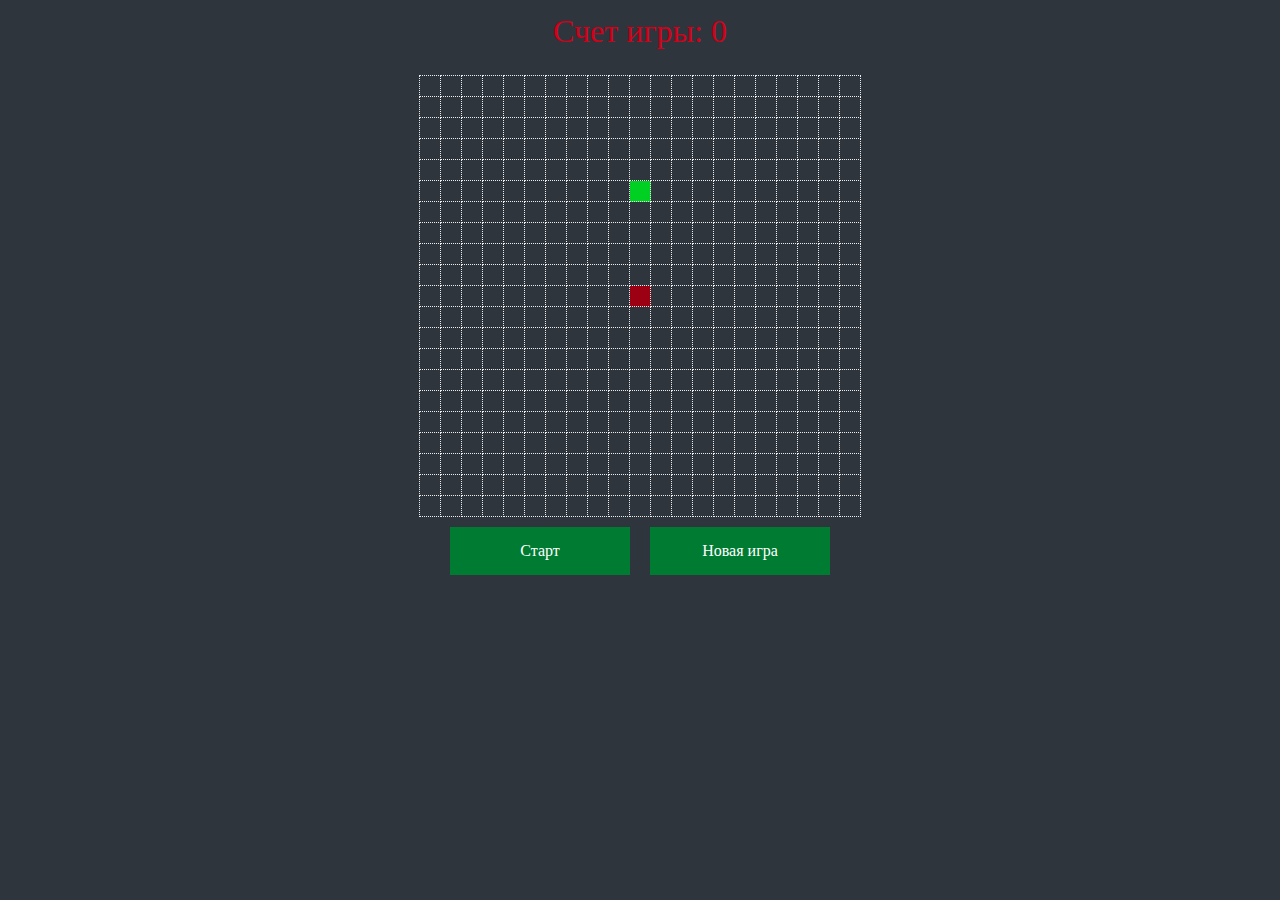
<file: homework_7/index.html>
<!DOCTYPE html>
<html lang="en">
<head>
  <meta charset="UTF-8">
  <title>Змейка</title>
  <link rel="stylesheet" href="style.css" />
</head>
<body>
  <div id="game-score">Счет игры: <span id="score-count">0</span></div>
  <div id="game-wrap">
    <table id="game"></table>
  </div>
  <div id="menu">
    <div id="playButton" class="menuButton">Старт</div>
    <div id="newGameButton" class="menuButton">Новая игра</div>
  </div>

  <script src="ex_2.js"></script>
</body>
</html>
</file>
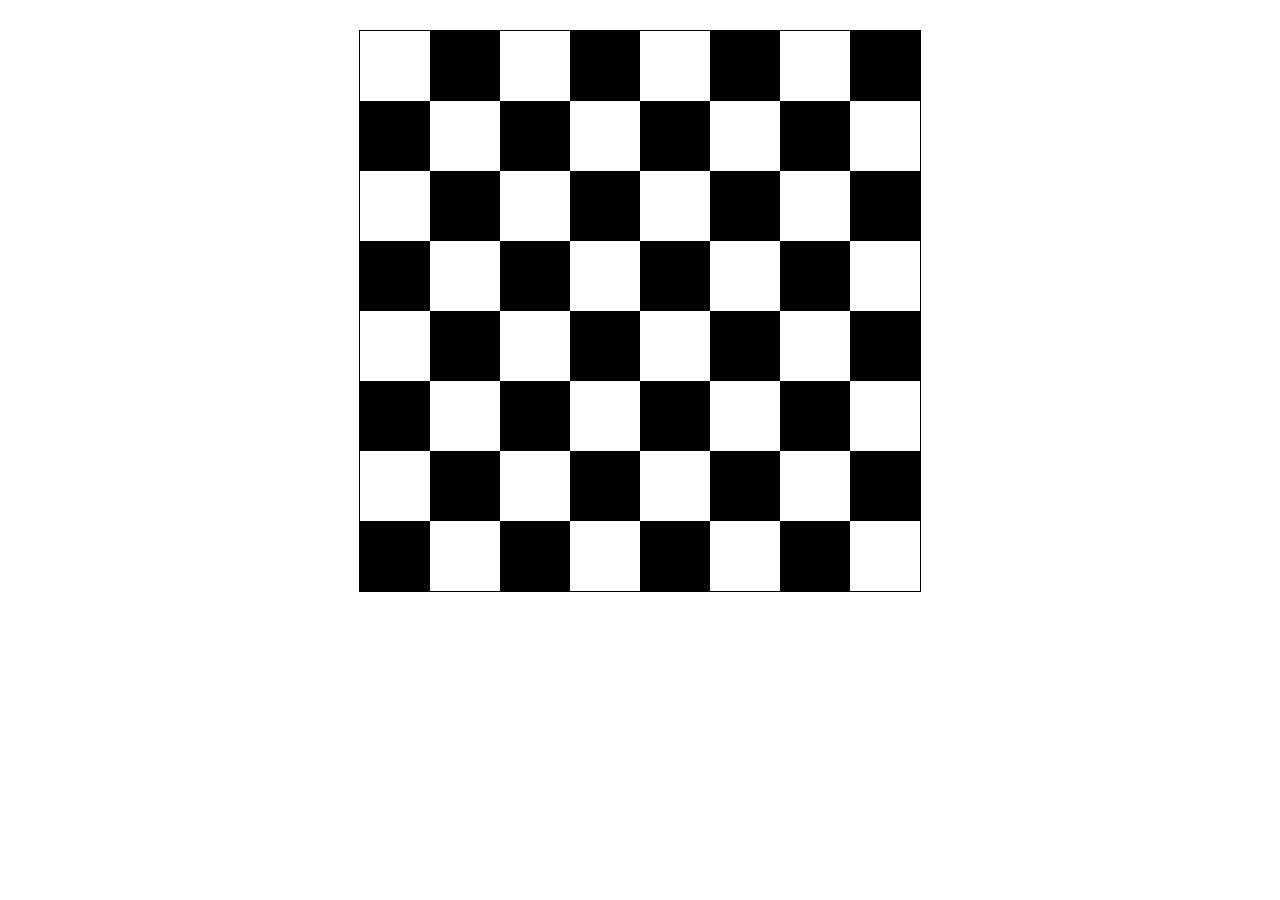
<file: homework_5/ex_1.html>
<!DOCTYPE html>
<html lang="en">
<head>
    <meta charset="UTF-8">
    <meta name="viewport" content="width=device-width, initial-scale=1.0">
    <title>Document</title>
    <link rel="stylesheet" href="ex_1.css">
</head>
<body>
    <div class="main-block"></div>

    <script src='ex_1.js'></script>
</body>
</html>
</file>
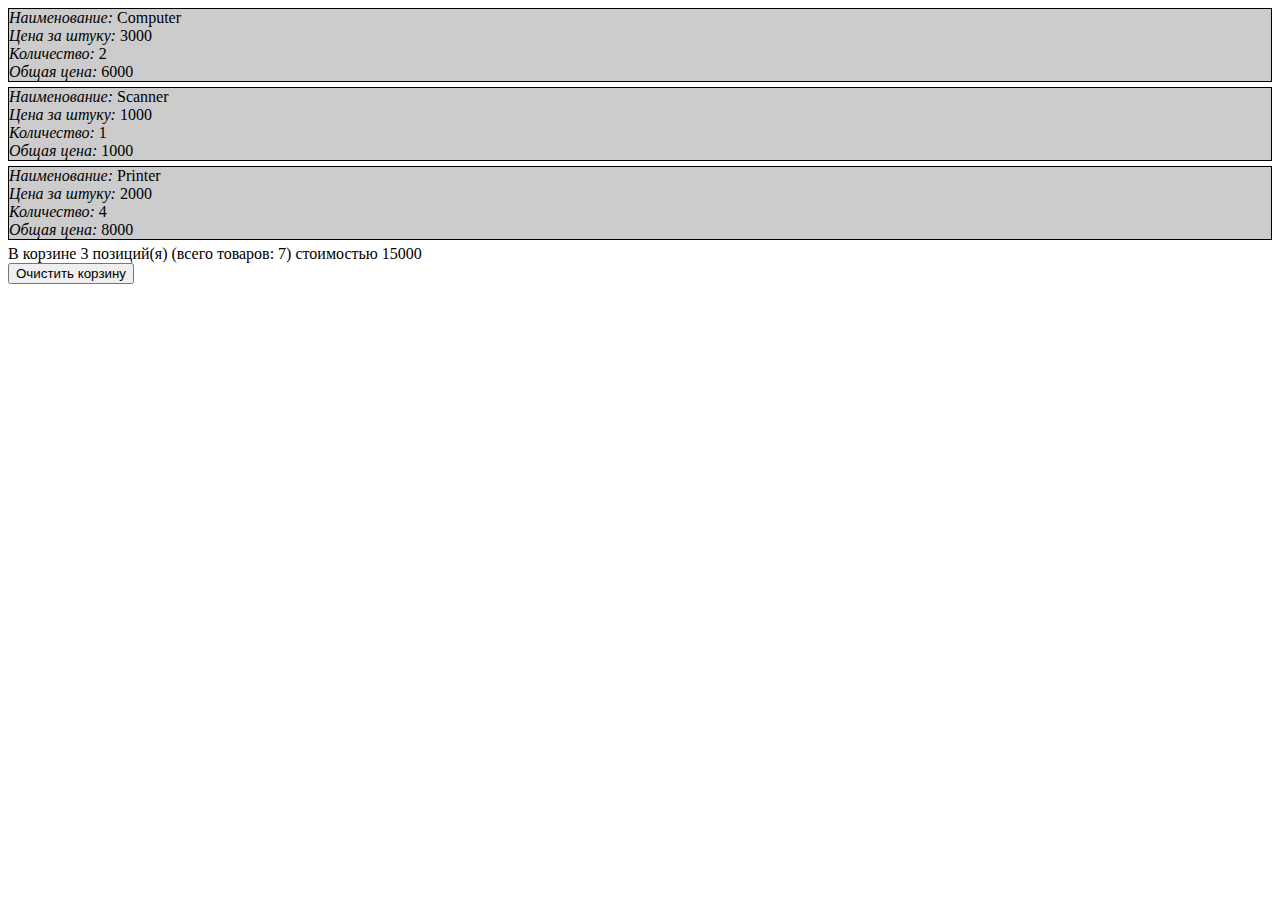
<file: homework_5/ex_2.html>
<!DOCTYPE html>
<html lang="en">
<head>
    <meta charset="UTF-8">
    <title>Корзина</title>
    <script src="ex_2.js" defer></script>
    <style>
        .good {
            border: 1px solid #000;
            margin-bottom: 5px;
            background: #ccc;
        }
    </style>
</head>
<body>

<div class="catalog"></div>
<div class="cart-list"></div>
<button class="cart-btn">Очистить корзину</button>

</body>
</html>
</file>
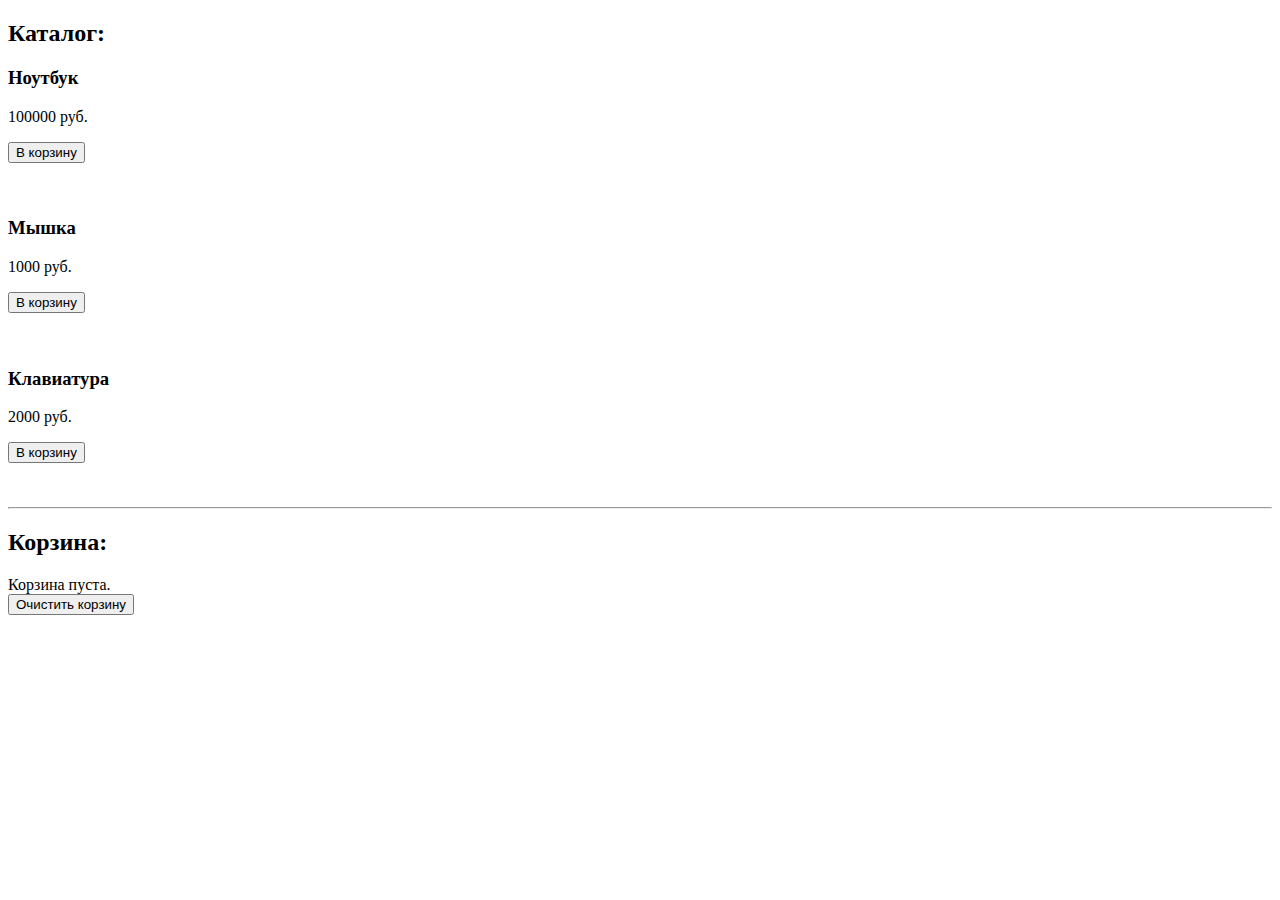
<file: homework_6/ex_1.html>
<!DOCTYPE html>
<html lang="en">
<head>
  <meta charset="UTF-8">
  <title>Каталог и корзина</title>
</head>
<body>
  <h2>Каталог:</h2>
  <div class="catalog"></div>
  <hr>
  <h2>Корзина:</h2>
  <div class="cart"></div>
  <button class="clear-cart">Очистить корзину</button>
  <script src="ex_1.js"></script>
</body>
</html>
</file>
<file: homework_7/style.css>
*{
    margin: 0;
    padding: 0;
    background: #2e353d;
}
.menuButton{
    width: 150px;
    padding: 15px;
    margin: 10px;
    color: white;
    background: #007b32;
    text-align: center;
    cursor: pointer;
}
.menuButton:hover{
    background: #009641;
}
#game{
    border-collapse: collapse;
    margin: 2% auto 0;
}
#menu{
    display: flex;
    justify-content: center;
}
td.cell{
    width: 20px;
    height: 20px;
    border: 1px dotted #eee;
    border-collapse: collapse;
}
.food{
    background: #00d021;
}
.snakeBody{
    background: #e5e5e5;
}
.snakeHead{
    background: #9b0013;
}
.disabled {
    background: #7c7c7c;
}
.disabled:hover{
    background: #7c7c7c;
}
#game-score {
    margin-top: 1%;
    text-align: center;
    font-family: "Lobster", serif;
    font-size: 2em;
    color: #d40019;
}
</file>
<file: homework_5/ex_1.css>
.main-block {
    width: 560px;
    height: 560px;
    margin: 30px auto;
    border: 1px solid black;
}

.block {
    width: 70px;
    height: 70px;
    float: left;
}

.black {
    background-color: #000;
}
.white {
    background-color: #fff;
}
</file>
